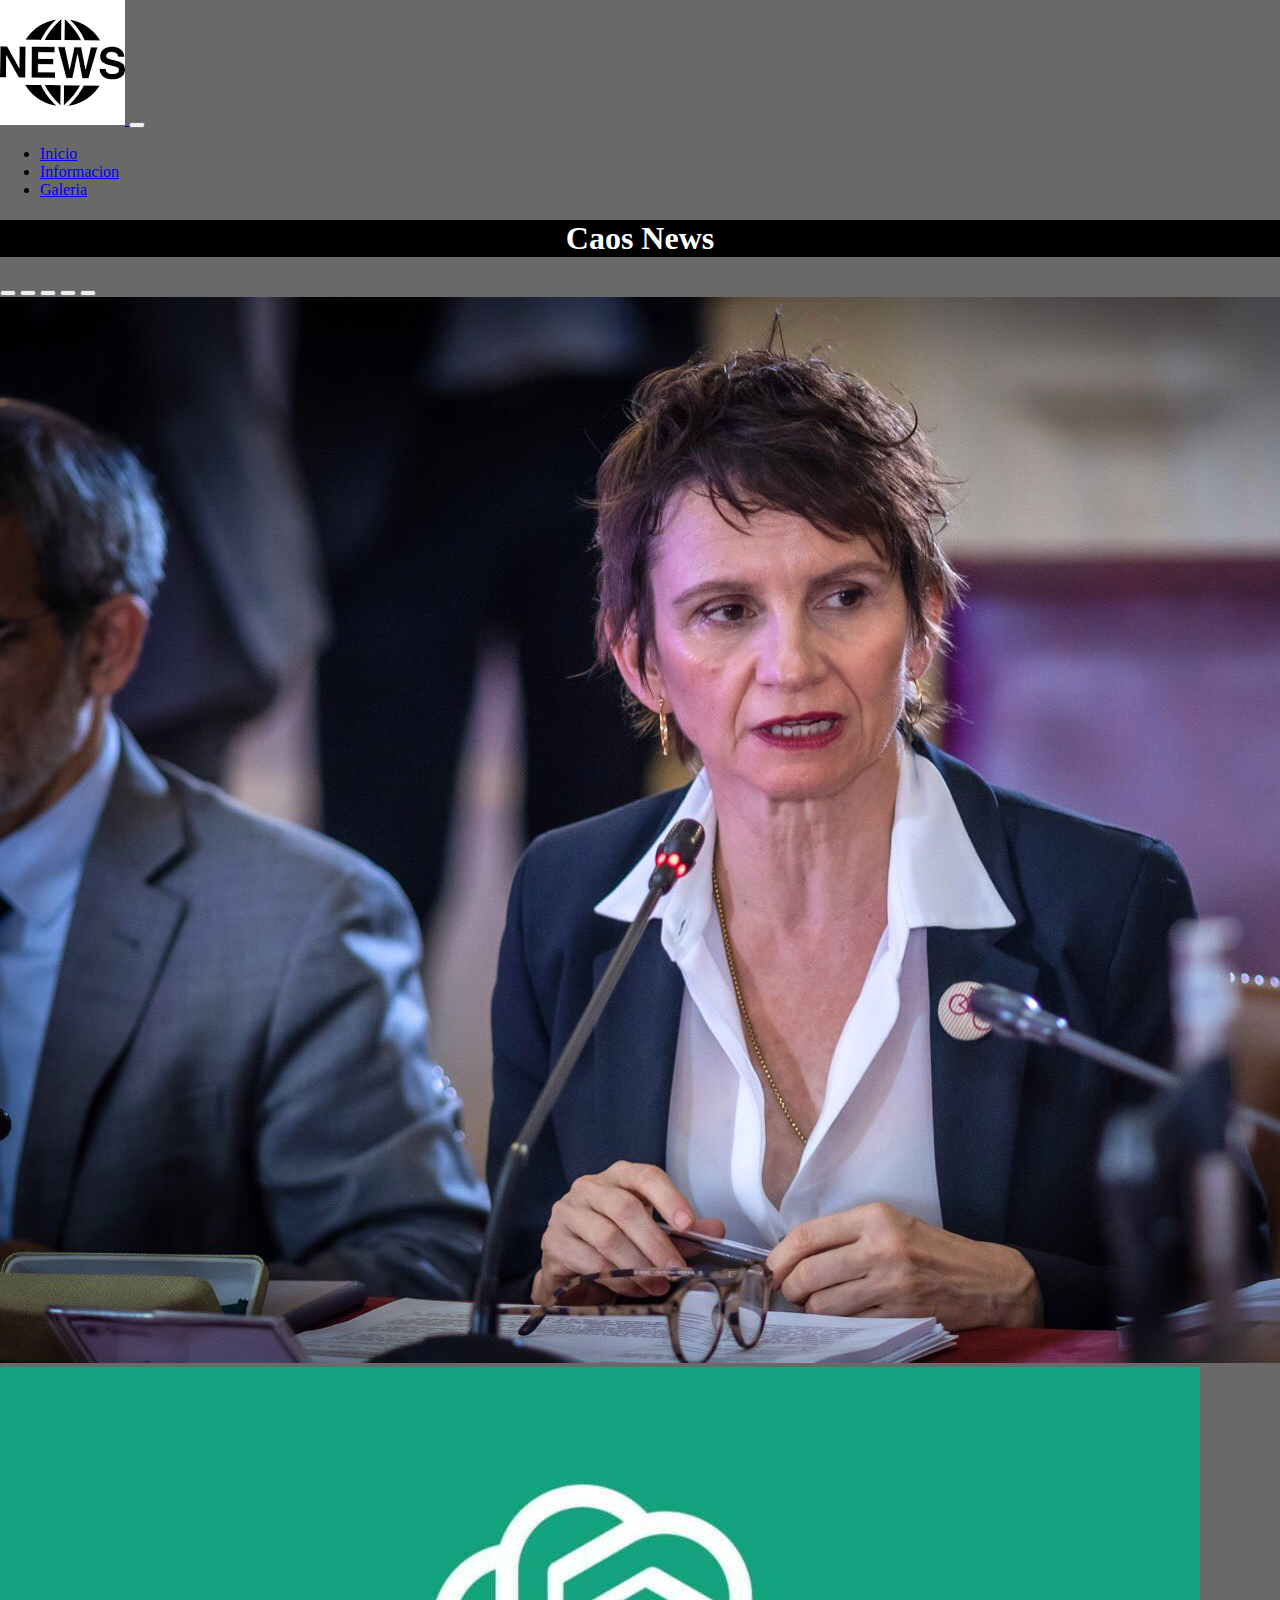
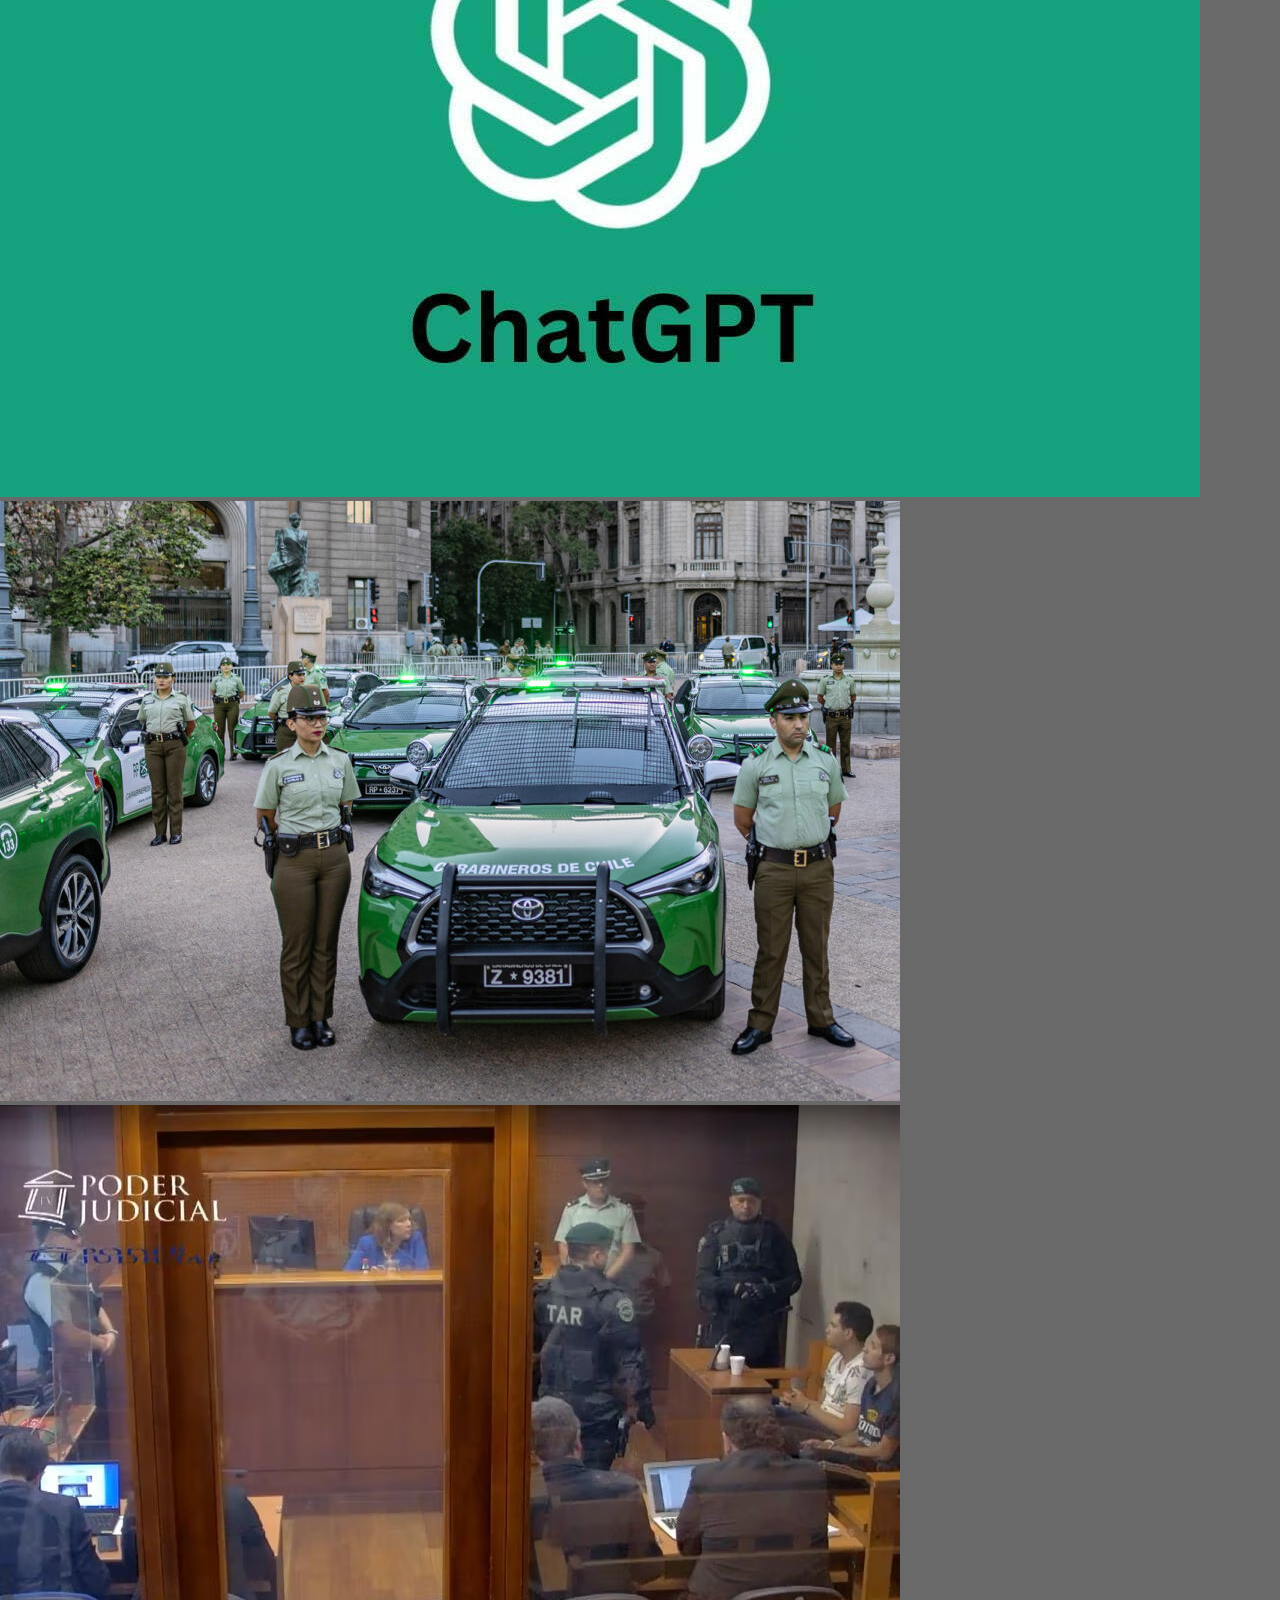
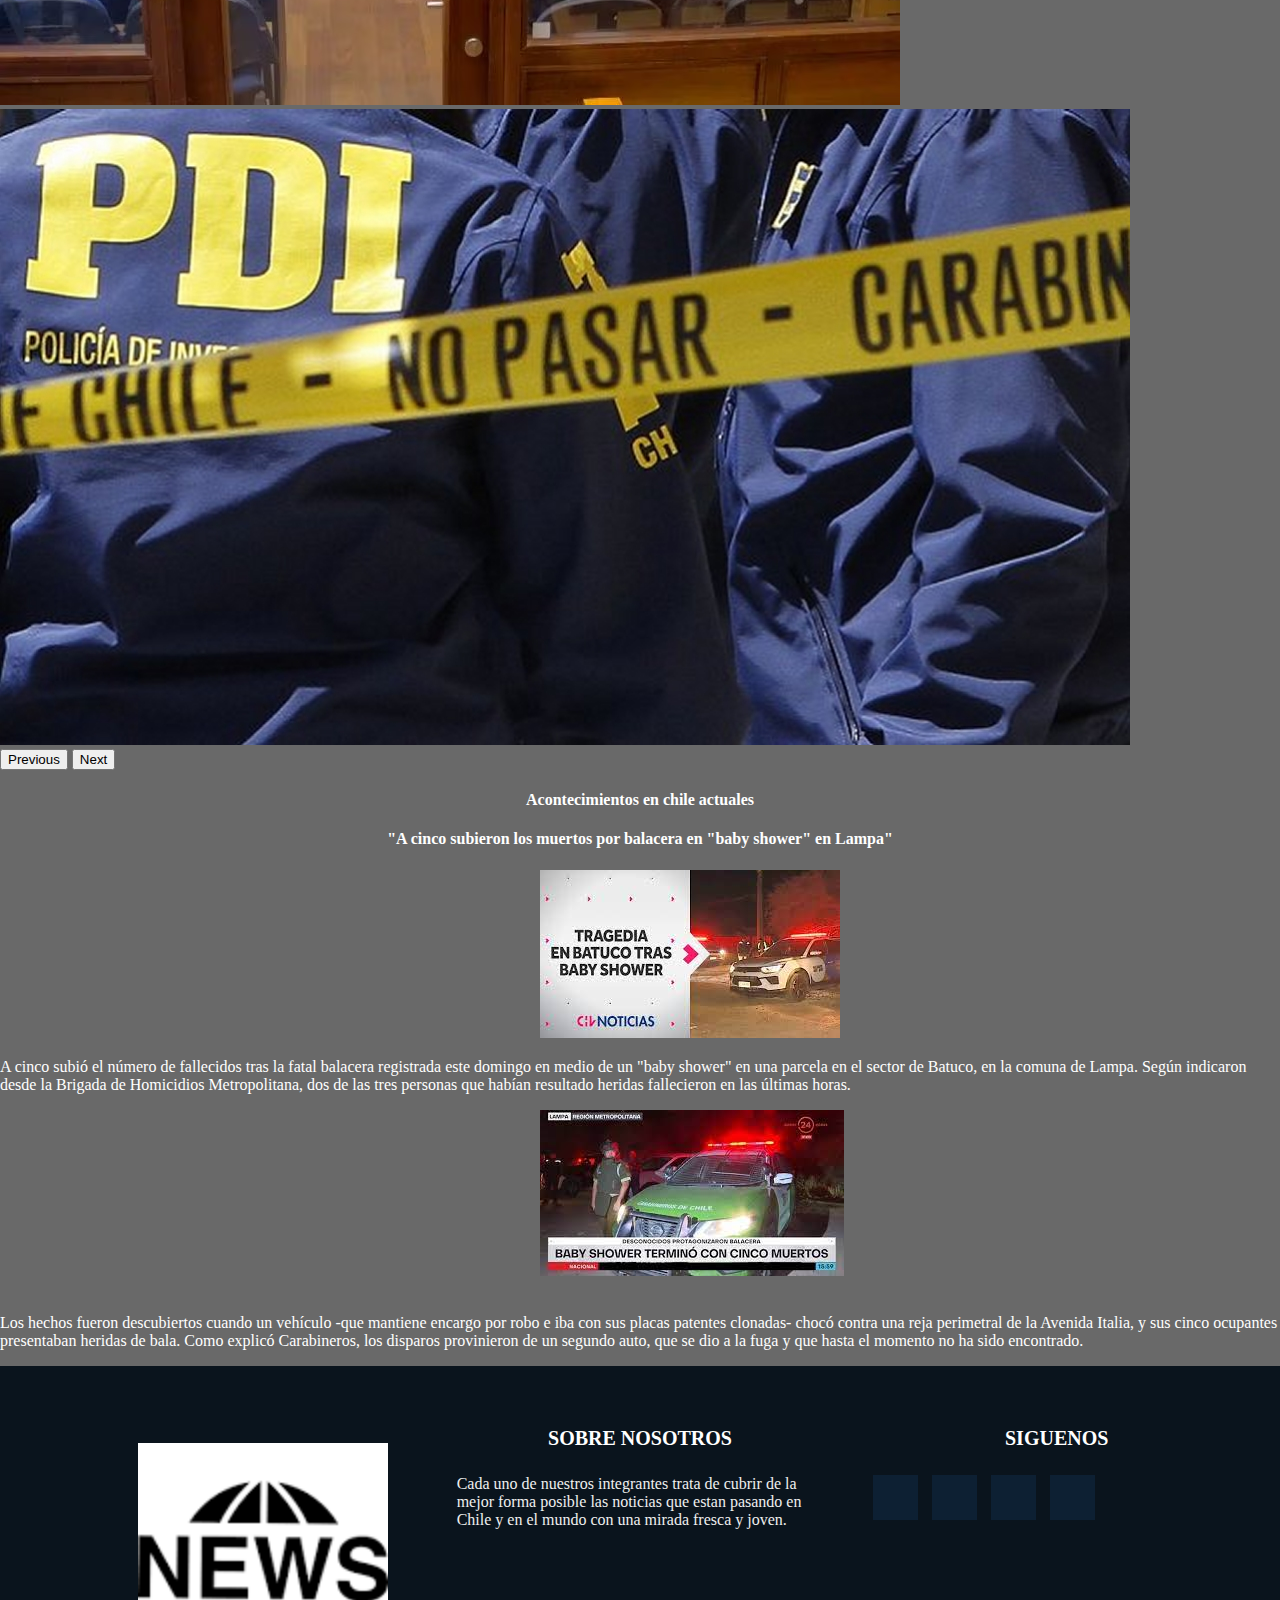
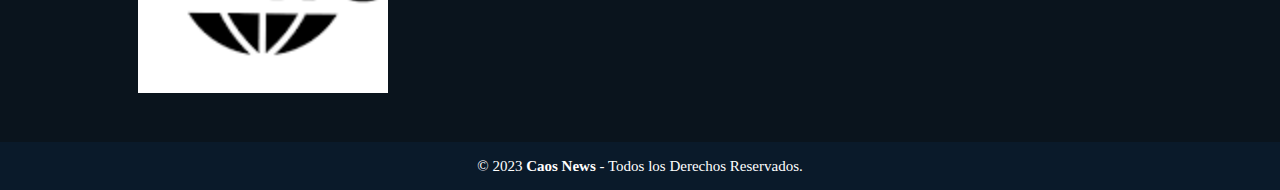
<file: index.html>
<!DOCTYPE html>
<html lang="en">

<head>
  <meta charset="UTF-8">
  <meta http-equiv="X-UA-Compatible" content="IE=edge">
  <meta name="viewport" content="width=device-width, initial-scale=1.0">
  <title>Caos News</title>
  <link rel="icon" href="imagenes caso/logo.png">
  <link href="https://cdn.jsdelivr.net/npm/bootstrap@5.3.0-alpha3/dist/css/bootstrap.min.css" rel="stylesheet"
    integrity="sha384-KK94CHFLLe+nY2dmCWGMq91rCGa5gtU4mk92HdvYe+M/SXH301p5ILy+dN9+nJOZ" crossorigin="anonymous">
  <link rel="stylesheet" href="estiloscss/estilos.css">
  <link rel="stylesheet" href="css/style.css">

</head>

<body>
  <nav class="navbar bg-dark " data-bs-theme="dark">
    <div class="container-fluid">
      <a class="navbar-brand" href="#">
        <img src="imagenes caso/logo.png">
      </a>
      <button class="navbar-toggler" type="button" data-bs-toggle="collapse" data-bs-target="#navbarSupportedContent"
        aria-controls="navbarSupportedContent" aria-expanded="false" aria-label="Toggle navigation">
        <span class="navbar-toggler-icon"></span>
      </button>
      <div class="collapse navbar-collapse" id="navbarSupportedContent">
        <ul class="navbar-nav me-auto mb-2 mb-lg-0">
          <li class="nav-item">
            <a class="nav-link active" aria-current="page" href="index.html">Inicio</a>
          </li>
          <li class="nav-item">
            <a class="nav-link" href="Informacion.html">Informacion</a>
          </li>
          <li class="nav-item">
            <a class="nav-link" href="galeria.html">Galeria</a>
          </li>
        </ul>
      </div>
    </div>
  </nav>
  <div class="titulo">
    <h1>Caos News</h1>
  </div>


  <div id="carouselExampleIndicators" class="carousel slide">
    <div class="carousel-indicators">
      <button type="button" data-bs-target="#carouselExampleIndicators" data-bs-slide-to="0" class="active"
        aria-current="true" aria-label="Slide 1"></button>
      <button type="button" data-bs-target="#carouselExampleIndicators" data-bs-slide-to="1"
        aria-label="Slide 2"></button>
      <button type="button" data-bs-target="#carouselExampleIndicators" data-bs-slide-to="2"
        aria-label="Slide 3"></button>
      <button type="button" data-bs-target="#carouselExampleIndicators" data-bs-slide-to="3"
        aria-label="Slide 4"></button>
      <button type="button" data-bs-target="#carouselExampleIndicators" data-bs-slide-to="4"
        aria-label="Slide 5"></button>
    </div>
    <div class="carousel-inner">
      <div class="carousel-item active">
        <img src="imagenes caso/noticia1.jpg" class="d-block w-100">
      </div>
      <div class="carousel-item">
        <img src="imagenes caso/noticia2.jpg" class="d-block w-100">
      </div>
      <div class="carousel-item">
        <img src="imagenes caso/noticia3.jpg" class="d-block w-100">
      </div>
      <div class="carousel-item">
        <img src="imagenes caso/carabinero.jpg" class="d-block w-100">
      </div>
      <div class="carousel-item">
        <img src="imagenes caso/pdi.jpg" class="d-block w-100">
      </div>
    </div>
    <button class="carousel-control-prev" type="button" data-bs-target="#carouselExampleIndicators"
      data-bs-slide="prev">
      <span class="carousel-control-prev-icon" aria-hidden="true"></span>
      <span class="visually-hidden">Previous</span>
    </button>
    <button class="carousel-control-next" type="button" data-bs-target="#carouselExampleIndicators"
      data-bs-slide="next">
      <span class="carousel-control-next-icon" aria-hidden="true"></span>
      <span class="visually-hidden">Next</span>
    </button>
  </div>
  

  <h4> <span style="color: white;">Acontecimientos en chile actuales</span> </h4>

  <h4>"A cinco subieron los muertos por balacera en "baby shower" en Lampa"</h4>
  <div class="bbyshower">
    <img src="imagenes caso/babyshower2.jpg">
  </div>
  <p class="p">A cinco subió el número de fallecidos tras la fatal balacera registrada este domingo en medio de un "baby shower"
    en una parcela en el sector de Batuco, en la comuna de Lampa.

    Según indicaron desde la Brigada de Homicidios Metropolitana, dos de las tres personas que habían resultado heridas
    fallecieron en las últimas horas.
  </p>
  <div class="bbyshower">
    <img src="imagenes caso/babyshower.jpg">
  </div>
  <br>

  <p class="p">Los hechos fueron descubiertos cuando un vehículo -que mantiene encargo por robo e iba con sus placas patentes
    clonadas- chocó contra una reja perimetral de la Avenida Italia, y sus cinco ocupantes presentaban heridas de bala.

    Como explicó Carabineros, los disparos provinieron de un segundo auto, que se dio a la fuga y que hasta el momento
    no ha sido encontrado.</p>
  <div>

  </div>

  <footer class="pie-pagina">
    <div class="grupo-1">
      <div class="box">
        <figure>
          <a href="#">
            <img src="imagenes caso/logo.png" alt="Logotipo-caosnews">
          </a>
        </figure>
      </div>
      <div class="box">
        <h2>SOBRE NOSOTROS</h2>
        <div class="sobrenosotros">
          <p>Cada uno de nuestros integrantes trata de cubrir
            de la mejor forma posible las noticias que estan pasando 
            en Chile y en el mundo con una mirada fresca y joven.
          </p>
        </div>



      </div>
      <div class="box">
        <h2>SIGUENOS</h2>
        <div class="red-social">
          <a href="https://www.facebook.com" class="bi bi-facebook"></a>
          <a href="https://www.instagram.com" class="bi bi-instagram"></a>
          <a href="https://twitter.com" class="bi bi-twitter"></a>
          <a href="https://www.youtube.com" class="bi bi-youtube"></a>
        </div>
      </div>
    </div>
    <div class="grupo-2">
      <small>&copy; 2023 <b>Caos News</b> - Todos los Derechos Reservados.</small>
    </div>
  </footer>


  <script src="https://cdn.jsdelivr.net/npm/bootstrap@5.3.0-alpha3/dist/js/bootstrap.bundle.min.js"
    integrity="sha384-ENjdO4Dr2bkBIFxQpeoTz1HIcje39Wm4jDKdf19U8gI4ddQ3GYNS7NTKfAdVQSZe"
    crossorigin="anonymous"></script>
</body>

</html>
</file>
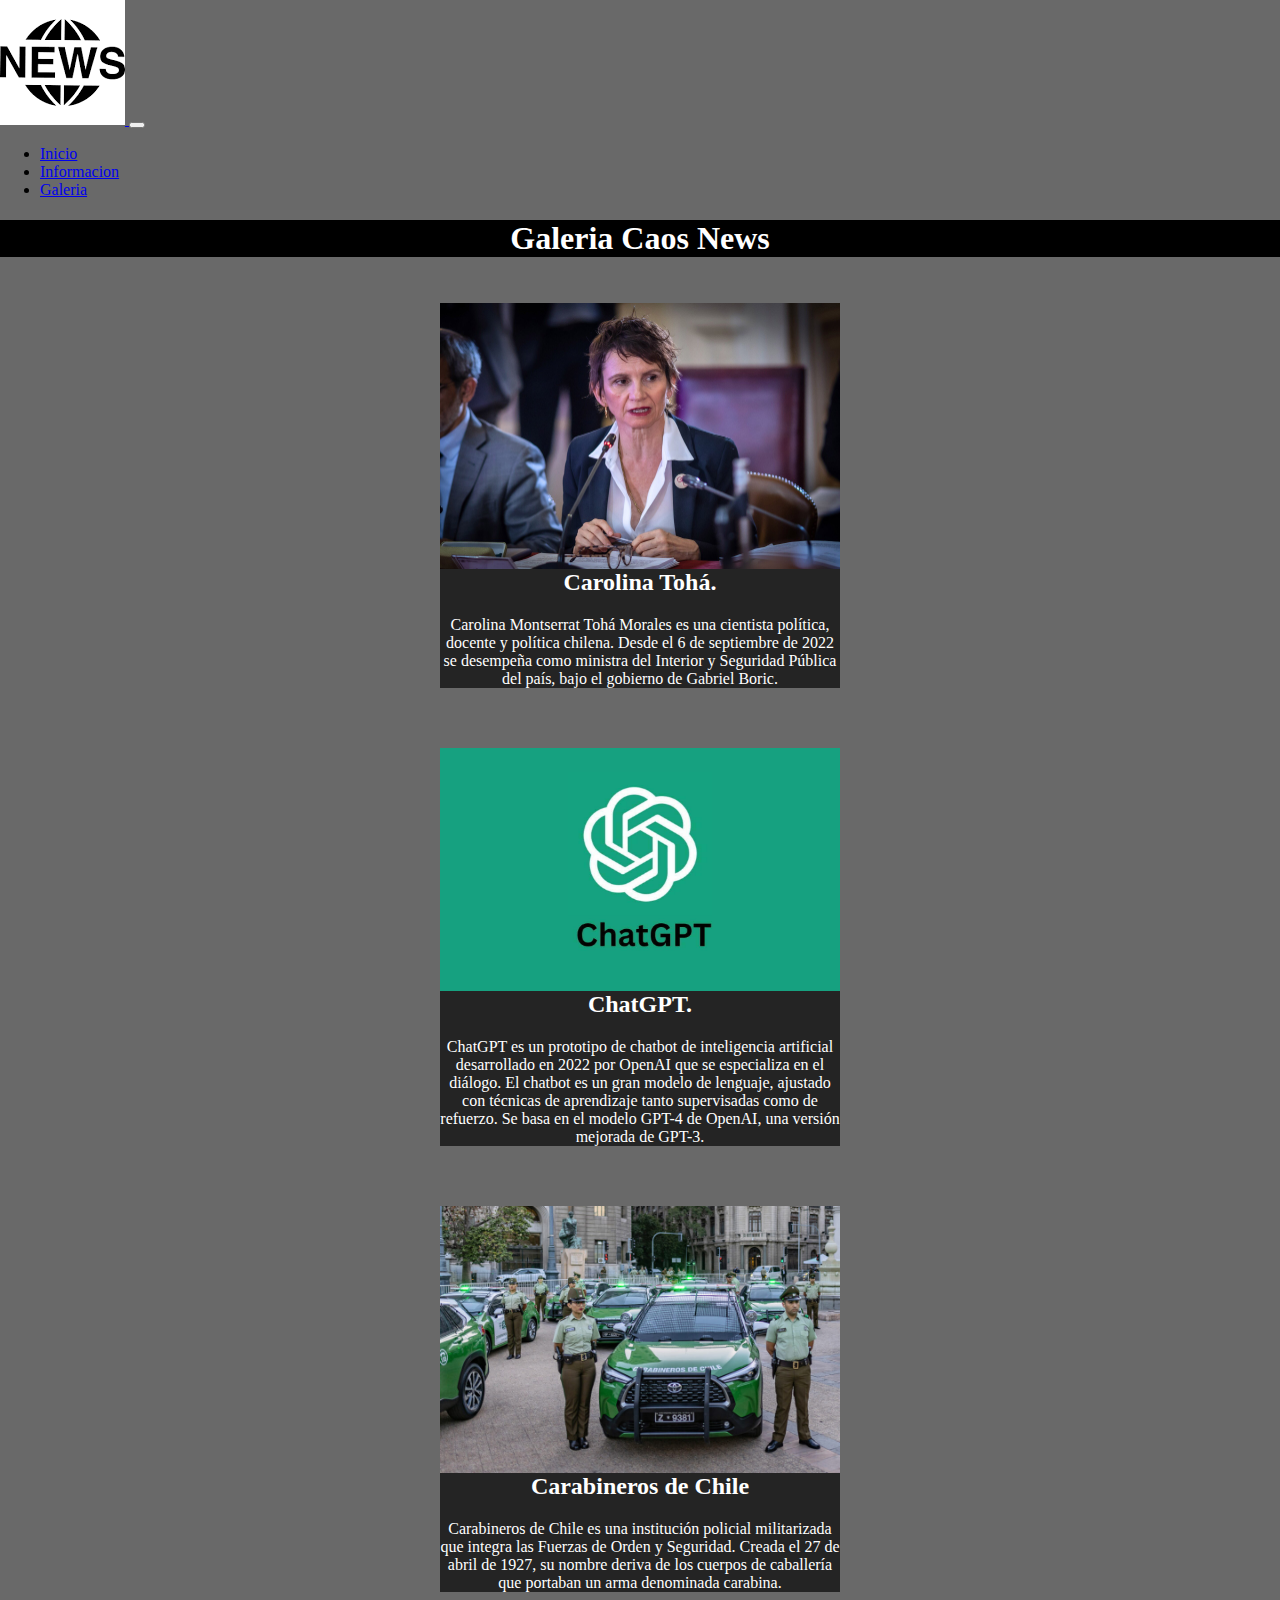
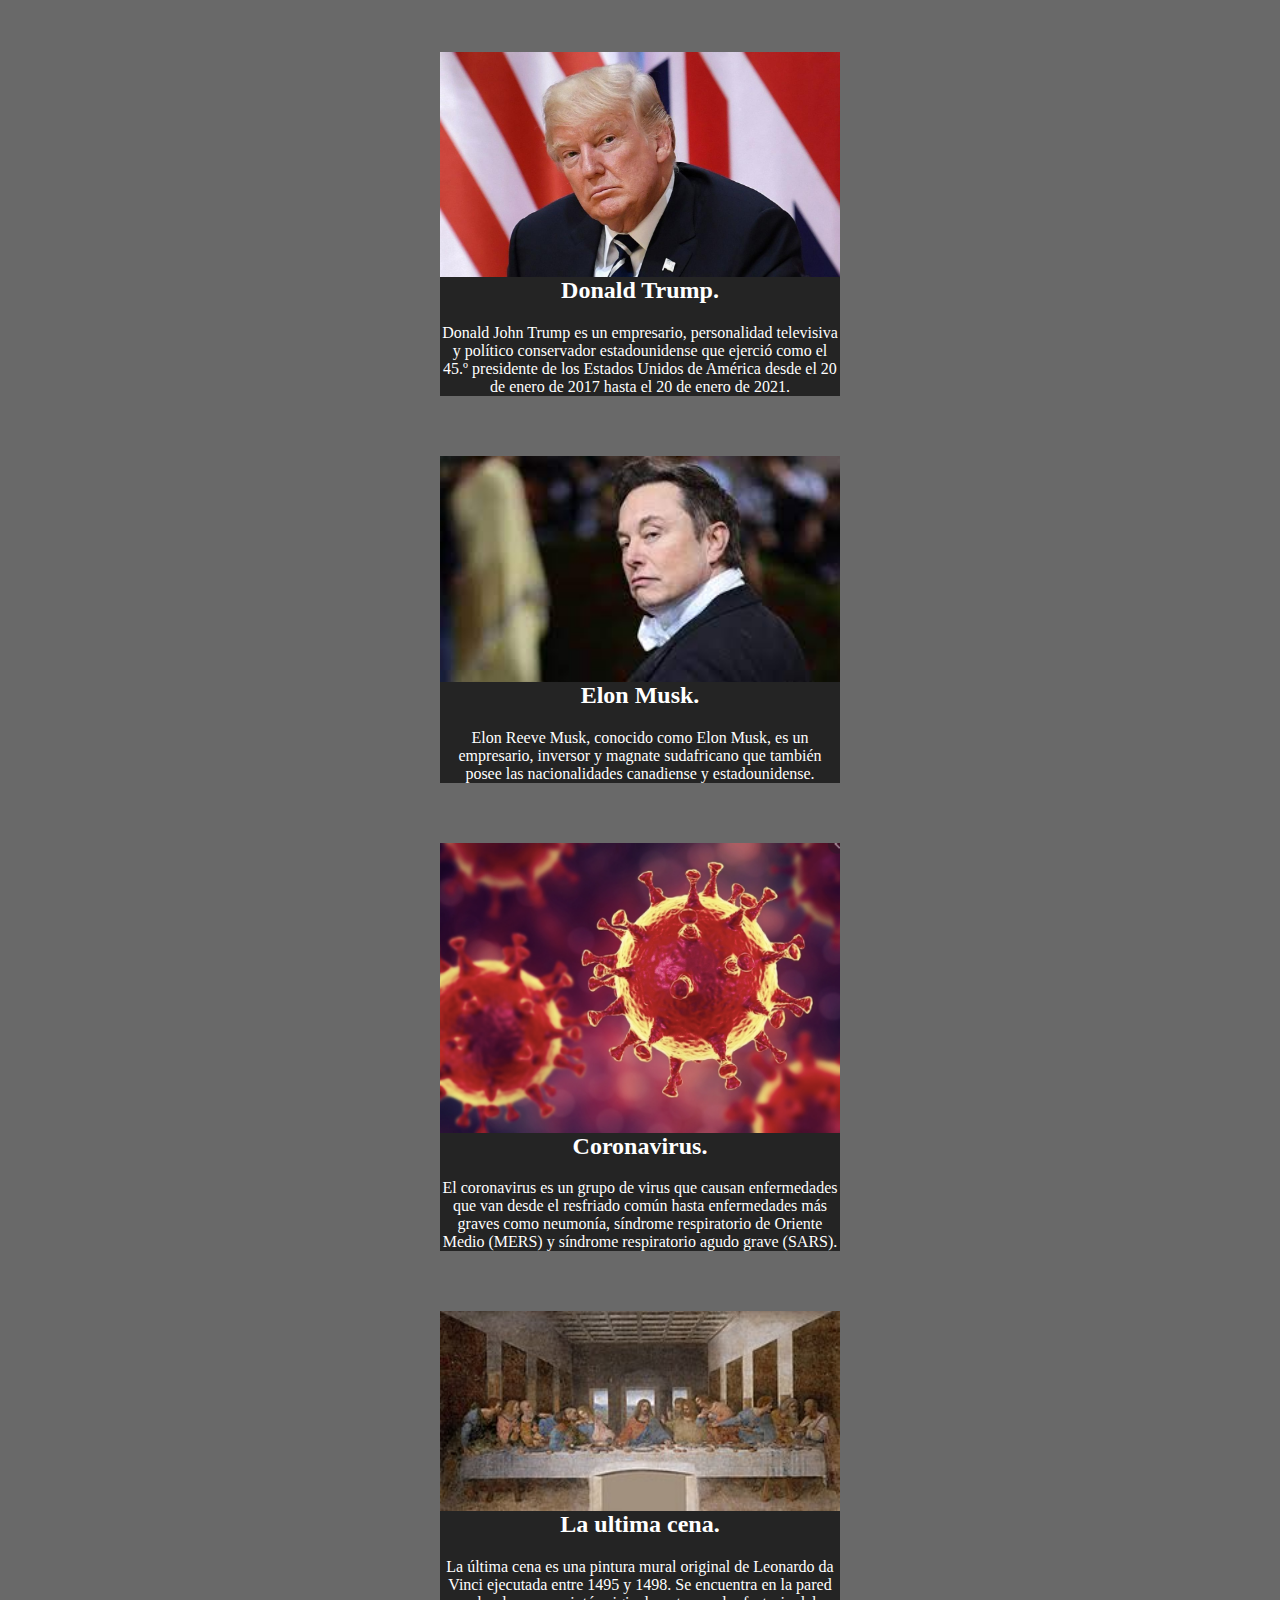
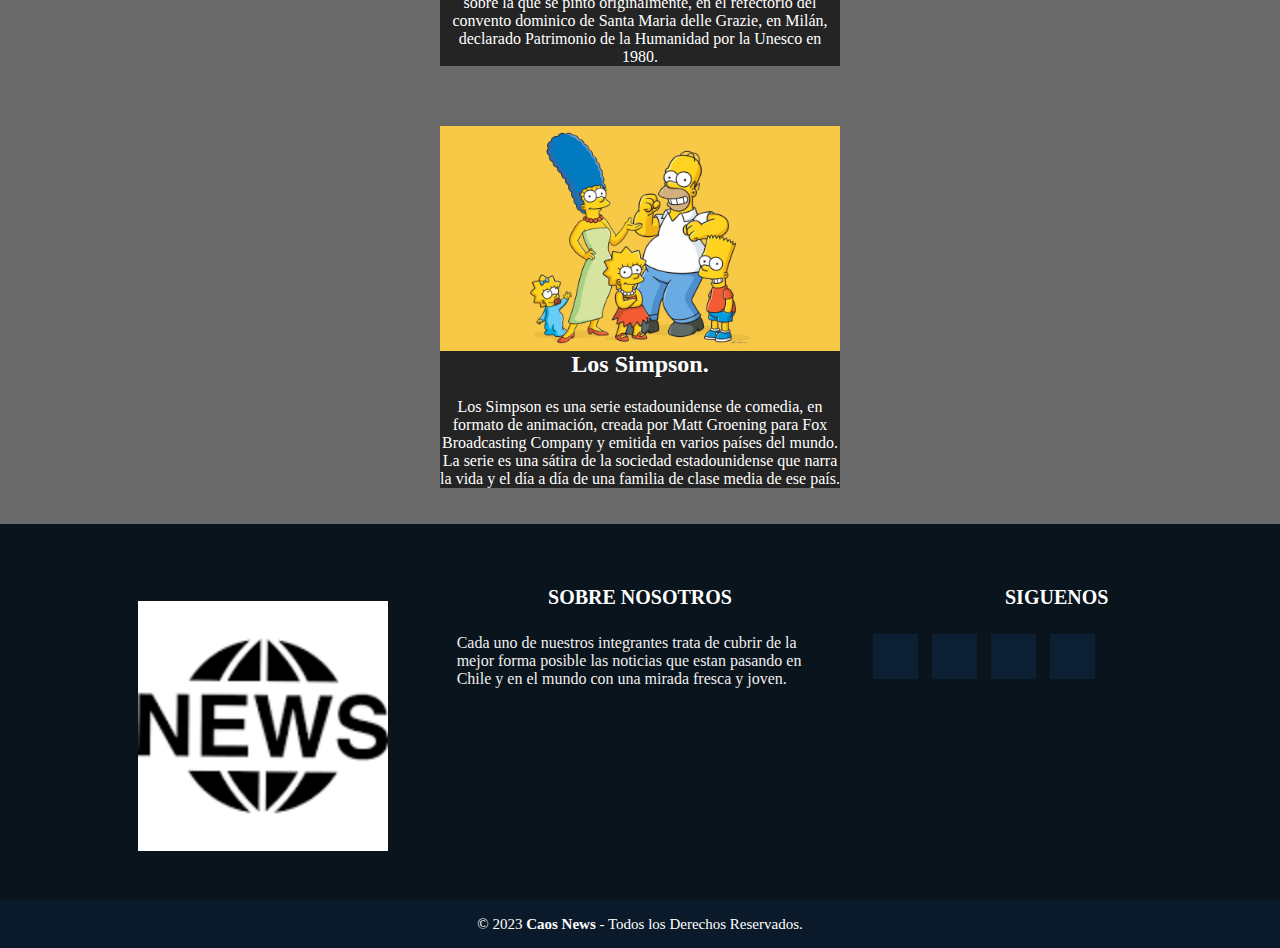
<file: galeria.html>
<!DOCTYPE html>
<html lang="en">

<head>
  <meta charset="UTF-8">
  <meta http-equiv="X-UA-Compatible" content="IE=edge">
  <meta name="viewport" content="width=device-width, initial-scale=1.0">
  <title>Galeria</title>
  <link rel="icon" href="imagenes caso/logo.png">
  <link href="https://cdn.jsdelivr.net/npm/bootstrap@5.3.0-alpha3/dist/css/bootstrap.min.css" rel="stylesheet"
    integrity="sha384-KK94CHFLLe+nY2dmCWGMq91rCGa5gtU4mk92HdvYe+M/SXH301p5ILy+dN9+nJOZ" crossorigin="anonymous">
  <link rel="stylesheet" href="css/style.css">
  <link rel="stylesheet" href="estiloscss/estilos.css">

</head>

<body style="background-color: dimgrey;">
  <nav class="navbar bg-dark " data-bs-theme="dark">
    <div class="container-fluid">
      <a class="navbar-brand" href="#">
        <img src="imagenes caso/logo.png">
      </a>
      <button class="navbar-toggler" type="button" data-bs-toggle="collapse" data-bs-target="#navbarSupportedContent"
        aria-controls="navbarSupportedContent" aria-expanded="false" aria-label="Toggle navigation">
        <span class="navbar-toggler-icon"></span>
      </button>
      <div class="collapse navbar-collapse" id="navbarSupportedContent">
        <ul class="navbar-nav me-auto mb-2 mb-lg-0">
          <li class="nav-item">
            <a class="nav-link active" aria-current="page" href="index.html">Inicio</a>
          </li>
          <li class="nav-item">
            <a class="nav-link" href="Informacion.html">Informacion</a>
          </li>
          <li class="nav-item">
            <a class="nav-link" href="galeria.html">Galeria</a>
          </li>
        </ul>
      </div>
    </div>
  </nav>

  <h1 class="titulo">Galeria Caos News</h1>
  <div class="article">
    <div class="conteiner">
      <img src="imagenes caso/noticia1.jpg" class="left">
      <h2>Carolina Tohá.</h2>
      <P class="centrado">Carolina Montserrat Tohá Morales es una cientista política, docente y política chilena. Desde el 6
        de septiembre de 2022 se desempeña como ministra del Interior y Seguridad Pública del país, bajo
        el gobierno de Gabriel Boric.</P>
    </div>
  </div>

  <div class="article">
    <div class="conteiner">
      <img src="imagenes caso/noticia2.jpg" class="left">
      <h2>ChatGPT.</h2>
      <p class="centrado">ChatGPT es un prototipo de chatbot de inteligencia artificial desarrollado en 2022 por OpenAI que se
        especializa en el diálogo. El chatbot es un gran modelo de lenguaje, ajustado con técnicas de aprendizaje
        tanto supervisadas como de refuerzo. Se basa en el modelo GPT-4 de OpenAI, una versión mejorada de GPT-3.</p>
    </div>
  </div>

  <div class="article">
    <div class="conteiner">
      <img src="imagenes caso/noticia3.jpg" class="left">
      <h2>Carabineros de Chile</h2>
      <p class="centrado">Carabineros de Chile es una institución policial militarizada que integra las Fuerzas de Orden y Seguridad.
        Creada el 27 de abril de 1927, su nombre deriva de los cuerpos de caballería que portaban un arma denominada
        carabina. </p>
    </div>
  </div>

  <div class="article">
    <div class="conteiner">
      <img src="imagenes caso/noticia4.jpg" class="left">
      <h2>Donald Trump.</h2>
      <p class="centrado">Donald John Trump es un empresario, personalidad televisiva y político conservador estadounidense
        que ejerció como el 45.º presidente de los Estados Unidos de América desde el 20 de enero de 2017
        hasta el 20 de enero de 2021.</p>
    </div>
  </div>

  <div class="article">
    <div class="conteiner">
      <img src="imagenes caso/noticia5.jpg" class="left">
      <h2>Elon Musk.</h2>
      <p class="centrado">Elon Reeve Musk, conocido como Elon Musk, es un empresario, inversor y magnate sudafricano que
        también posee las nacionalidades canadiense y estadounidense.</p>
    </div>
  </div>

  <div class="article">
    <div class="conteiner">
      <img src="imagenes caso/noticia6.png" class="left">
      <h2>Coronavirus.</h2>
      <p class="centrado">El coronavirus es un grupo de virus que causan enfermedades que van desde el resfriado común hasta enfermedades
        más graves como neumonía, síndrome respiratorio de Oriente Medio (MERS) y síndrome respiratorio agudo grave
        (SARS). </p>
    </div>
  </div>

  <div class="article">
    <div class="conteiner">
      <img src="imagenes caso/noticia7.jpg" class="left">
      <h2>La ultima cena.</h2>
      <p class="centrado">La última cena es una pintura mural original de Leonardo da Vinci ejecutada entre 1495 y 1498.
        Se encuentra en la pared sobre la que se pintó originalmente, en el refectorio del convento
        dominico de Santa Maria delle Grazie, en Milán, declarado Patrimonio de la Humanidad por la Unesco en 1980.</p>
    </div>
  </div>

  <div class="article">
    <div class="conteiner">
      <img src="imagenes caso/noticia8.jpg" class="left">
      <h2>Los Simpson.</h2>
      <p class="centrado">Los Simpson es una serie estadounidense de comedia, en formato de animación, creada por
        Matt Groening para Fox Broadcasting Company y emitida en varios países del mundo.
        La serie es una sátira de la sociedad estadounidense que narra la vida y el día a día de una familia de clase
        media de ese país. </p>
    </div>
  </div>

  <footer class="pie-pagina">
    <div class="grupo-1">
      <div class="box">
        <figure>
          <a href="#">
            <img src="imagenes caso/logo.png" alt="Logotipo-caosnews">
          </a>
        </figure>
      </div>
      <div class="box">
        <h2>SOBRE NOSOTROS</h2>
        <p>Cada uno de nuestros integrantes trata de cubrir
          de la mejor forma posible las noticias que estan pasando 
          en Chile y en el mundo con una mirada fresca y joven.
        </p>
      </div>
      <div class="box">
        <h2>SIGUENOS</h2>
        <div class="red-social">
          <a href="https://www.facebook.com" class="bi bi-facebook"></a>
          <a href="https://www.instagram.com" class="bi bi-instagram"></a>
          <a href="https://twitter.com" class="bi bi-twitter"></a>
          <a href="https://www.youtube.com" class="bi bi-youtube"></a>
        </div>
      </div>
    </div>
    <div class="grupo-2">
      <small>&copy; 2023 <b>Caos News</b> - Todos los Derechos Reservados.</small>
    </div>
  </footer>


  <script src="https://cdn.jsdelivr.net/npm/bootstrap@5.3.0-alpha3/dist/js/bootstrap.bundle.min.js"
    integrity="sha384-ENjdO4Dr2bkBIFxQpeoTz1HIcje39Wm4jDKdf19U8gI4ddQ3GYNS7NTKfAdVQSZe"
    crossorigin="anonymous"></script>
</body>

</html>
</file>
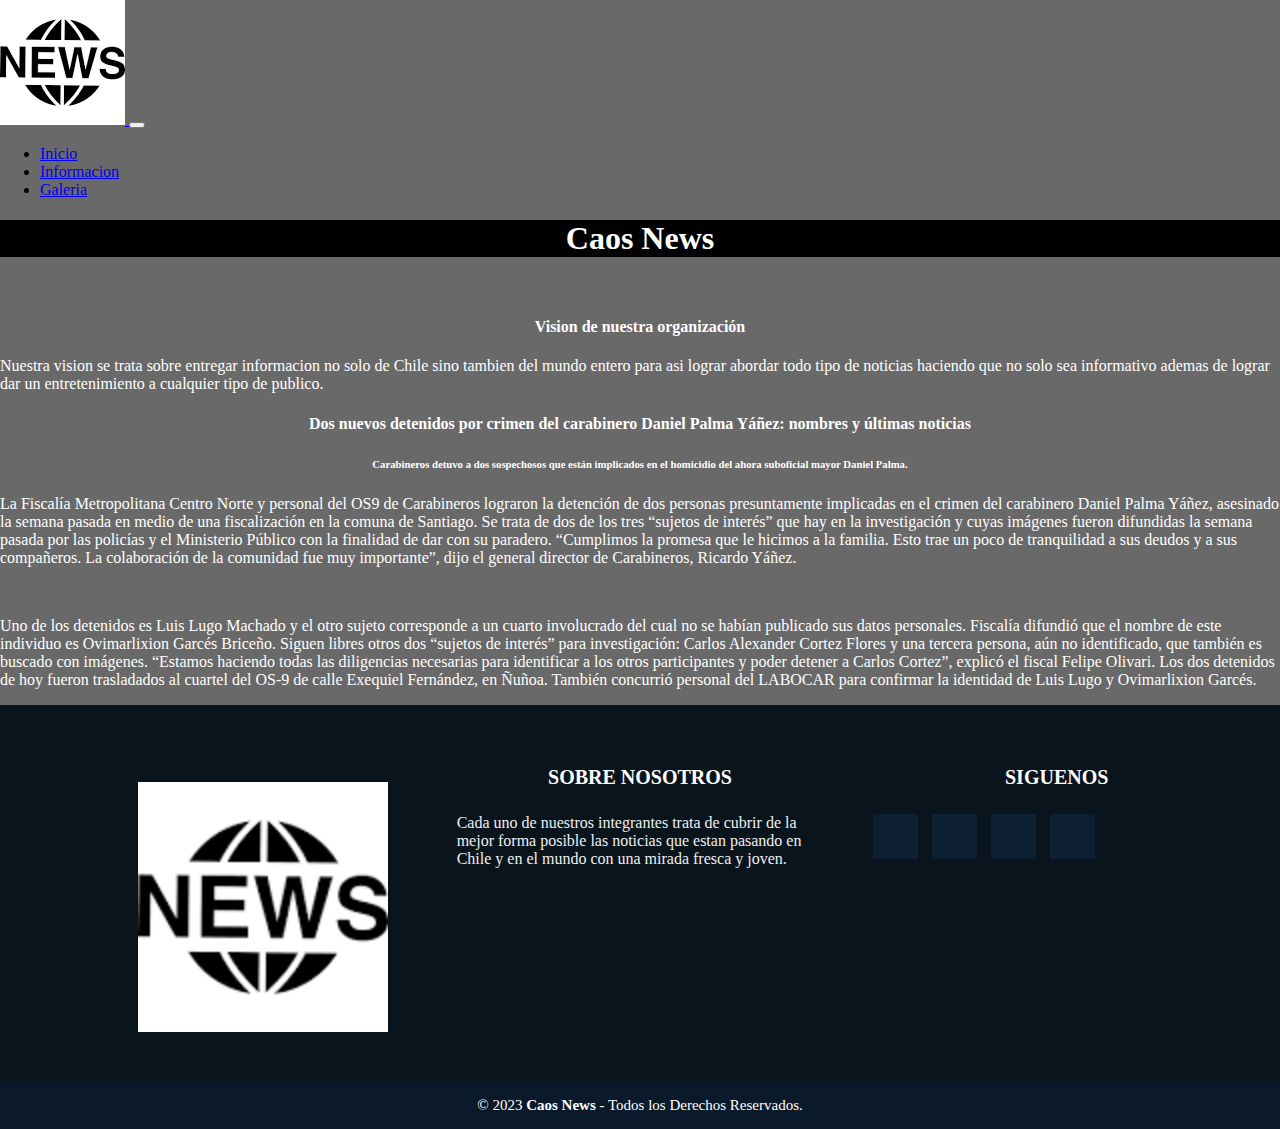
<file: Informacion.html>
<!DOCTYPE html>
<html lang="en">
<head>
    <meta charset="UTF-8">
    <meta http-equiv="X-UA-Compatible" content="IE=edge">
    <meta name="viewport" content="width=device-width, initial-scale=1.0">
    <title>Informacion</title>
    <link rel="icon" href="imagenes caso/logo.png">
    <link href="https://cdn.jsdelivr.net/npm/bootstrap@5.3.0-alpha3/dist/css/bootstrap.min.css" rel="stylesheet" integrity="sha384-KK94CHFLLe+nY2dmCWGMq91rCGa5gtU4mk92HdvYe+M/SXH301p5ILy+dN9+nJOZ" crossorigin="anonymous">    
    <link rel="stylesheet" href="css/style.css">
    <link rel="stylesheet" href="estiloscss/estilos.css">
</head>
<body style="background-color: dimgrey;">
    <nav class="navbar bg-dark " data-bs-theme="dark">
        <div class="container-fluid">
          <a class="navbar-brand" href="#">               
            <img src="imagenes caso/logo.png">
          </a>
            <button class="navbar-toggler" type="button" data-bs-toggle="collapse" data-bs-target="#navbarSupportedContent" aria-controls="navbarSupportedContent" aria-expanded="false" aria-label="Toggle navigation">
            <span class="navbar-toggler-icon"></span>
          </button>
          <div class="collapse navbar-collapse" id="navbarSupportedContent">
            <ul class="navbar-nav me-auto mb-2 mb-lg-0">
              <li class="nav-item">
                <a class="nav-link active" aria-current="page" href="index.html">Inicio</a>
              </li>
              <li class="nav-item">
                <a class="nav-link" href="Informacion.html">Informacion</a>
              </li>
              <li class="nav-item">
                <a class="nav-link" href="galeria.html">Galeria</a>
              </li>
            </ul>
          </div>
        </div>
    </nav>
    <h1 class="titulo">Caos News</h1>
    <br>

<h4>Vision de nuestra organización</h4>
<p class="p">
  Nuestra vision se trata sobre entregar informacion no solo de Chile sino tambien del mundo entero para asi lograr abordar todo tipo de noticias
  haciendo que no solo sea informativo ademas de lograr dar un entretenimiento a cualquier tipo de publico.
</p>



<h4>Dos nuevos detenidos por crimen del carabinero Daniel Palma Yáñez: nombres y últimas noticias</h4>
<h6>Carabineros detuvo a dos sospechosos que están implicados en el homicidio del ahora suboficial mayor Daniel Palma.</h6>
<p class="p">La Fiscalía Metropolitana Centro Norte y personal del OS9 de Carabineros lograron la detención de dos personas presuntamente implicadas en el crimen del carabinero Daniel Palma Yáñez, asesinado la semana pasada en medio de una fiscalización en la comuna de Santiago.

  Se trata de dos de los tres “sujetos de interés” que hay en la investigación y cuyas imágenes fueron difundidas la semana pasada por las policías y el Ministerio Público con la finalidad de dar con su paradero.
  
  
  “Cumplimos la promesa que le hicimos a la familia. Esto trae un poco de tranquilidad a sus deudos y a sus compañeros. La colaboración de la comunidad fue muy importante”, dijo el general director de Carabineros, Ricardo Yáñez.</p>
<br>
  <p class="p">Uno de los detenidos es Luis Lugo Machado y el otro sujeto corresponde a un cuarto involucrado del cual no se habían publicado sus datos personales. Fiscalía difundió que el nombre de este individuo es Ovimarlixion Garcés Briceño.

    Siguen libres otros dos “sujetos de interés” para investigación: Carlos Alexander Cortez Flores y una tercera persona, aún no identificado, que también es buscado con imágenes. “Estamos haciendo todas las diligencias necesarias para identificar a los otros participantes y poder detener a Carlos Cortez”, explicó el fiscal Felipe Olivari.
    
    Los dos detenidos de hoy fueron trasladados al cuartel del OS-9 de calle Exequiel Fernández, en Ñuñoa. También concurrió personal del LABOCAR para confirmar la identidad de Luis Lugo y Ovimarlixion Garcés.</p>






    <footer class="pie-pagina">
      <div class="grupo-1">
        <div class="box">
          <figure>
            <a href="#">
              <img src="imagenes caso/logo.png" alt="Logotipo-caosnews">
            </a>
          </figure>
        </div>
        <div class="box">
          <h2>SOBRE NOSOTROS</h2>
          <p>Cada uno de nuestros integrantes trata de cubrir
            de la mejor forma posible las noticias que estan pasando 
            en Chile y en el mundo con una mirada fresca y joven.
          </p>
        </div>
        <div class="box">
          <h2>SIGUENOS</h2>
          <div class="red-social">
            <a href="https://www.facebook.com" class="bi bi-facebook"></a>
            <a href="https://www.instagram.com" class="bi bi-instagram"></a>
            <a href="https://twitter.com" class="bi bi-twitter"></a>
            <a href="https://www.youtube.com" class="bi bi-youtube"></a>
          </div>
        </div>
      </div>
      <div class="grupo-2">
        <small>&copy; 2023 <b>Caos News</b> - Todos los Derechos Reservados.</small>
      </div>
    </footer>
    <script src="https://cdn.jsdelivr.net/npm/bootstrap@5.3.0-alpha3/dist/js/bootstrap.bundle.min.js" integrity="sha384-ENjdO4Dr2bkBIFxQpeoTz1HIcje39Wm4jDKdf19U8gI4ddQ3GYNS7NTKfAdVQSZe" crossorigin="anonymous"></script> 
</body>
</html>
</file>
<file: estiloscss/estilos.css>
/*:::::Pie de Pagina*/
.pie-pagina{
    width: 100%;
    background-color: #0a141d;
}
.pie-pagina .grupo-1{
    width: 100%;
    max-width: 1200px;
    margin: auto;
    display:grid;
    grid-template-columns: repeat(3, 1fr);
    grid-gap:50px;
    padding: 45px 0px;
}
.pie-pagina .grupo-1 .box figure{
    width: 100%;
    height: 100%;
    display: flex;
    justify-content: center;
    align-items: center;
}
.pie-pagina .grupo-1 .box figure img{
    width: 250px;
}
.pie-pagina .grupo-1 .box h2{
    color: #fff;
    margin-bottom: 25px;
    font-size: 20px;
}
.pie-pagina .grupo-1 .box p{
    color: #efefef;
    margin-bottom: 10px;
}
.pie-pagina .grupo-1 .red-social a{
    display: inline-block;
    text-decoration: none;
    width: 45px;
    height: 45px;
    line-height: 45px;
    color: #fff;
    margin-right: 10px;
    background-color: #0d2033;
    text-align: center;
    transition: all 300ms ease;
}
.pie-pagina .grupo-1 .red-social a:hover{
    color: aqua;
}
.pie-pagina .grupo-2{
    background-color: #0a1a2a;
    padding: 15px 10px;
    text-align: center;
    color: #fff;
}
.pie-pagina .grupo-2 small{
    font-size: 15px;
}
@media screen and (max-width:800px){
    .pie-pagina .grupo-1{
        width: 90%;
        grid-template-columns: repeat(1, 1fr);
        grid-gap:30px;
        padding: 35px 0px;
    }
}
</file>
<file: css/style.css>
body {
    margin: 0;
    background-color: dimgrey;
}

.titulo {
    text-align: center;
    color: white;
    background-color: black;
}

h2 {
    text-align: center;
    color: white;
}
.carrusel-inner img {
    width: 100%;
    height: 100%;
}

.left {
    float: left;
    width: 400px;
}
.conteiner {
    width: 400px;
    margin: 0 auto;
    background-color: rgba(15, 15, 15, 0.765);
}

.article {
    margin: 1rem 0;
    border-radius: 0.5rem;
    padding: 0.25rem 0;
}

.p {
    text-align: left;
    color: white;
}
.centrado {
    text-align: center;
    color: white;
}


.bbyshower
{
    width: 200px;
    margin: 0 auto;
}

h4
{
    color: white;
    text-align: center;
}

h6 {
    text-align: center;
    color: white;
}
</file>
